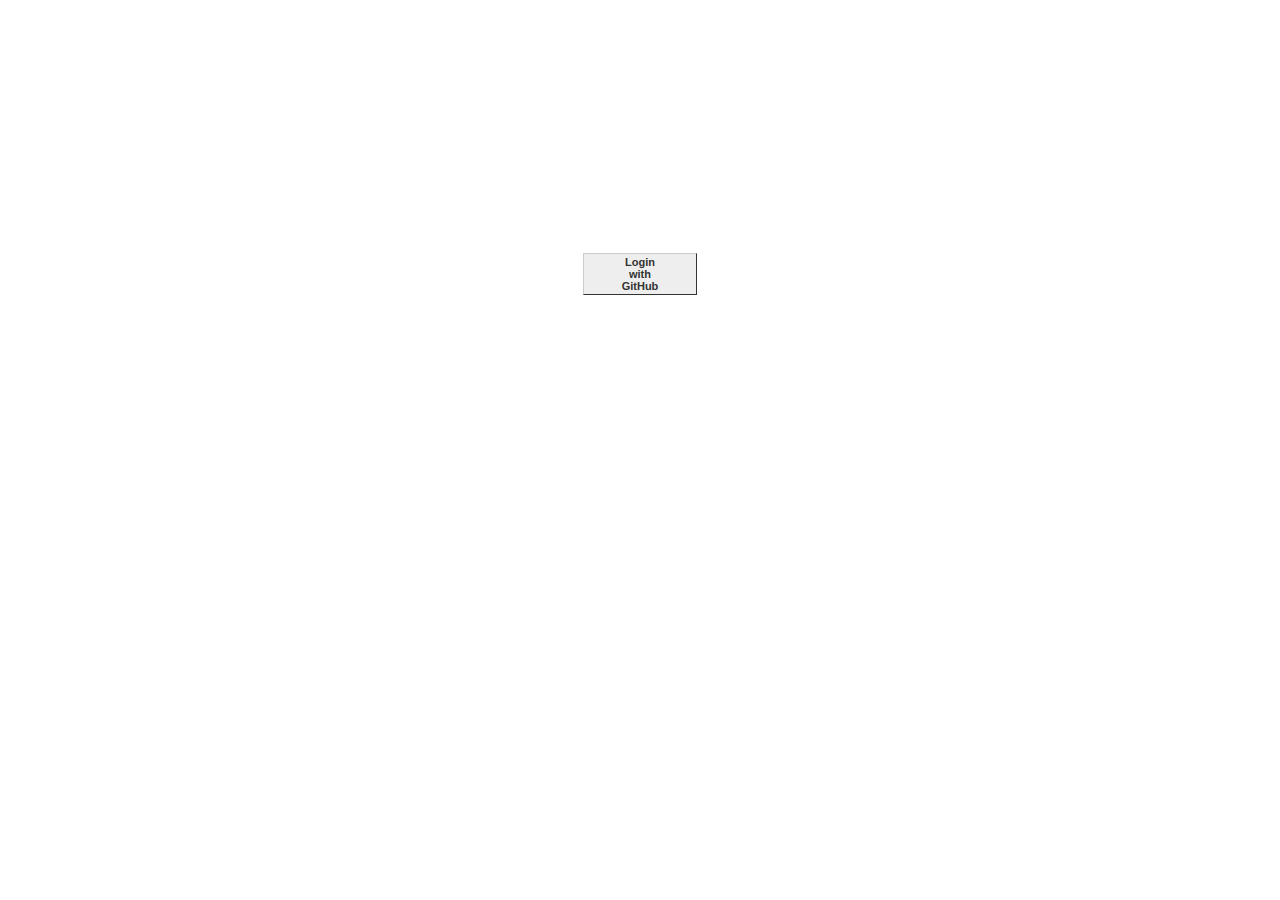
<file: index.html>
<!DOCTYPE html>
<html lang="en">
  <head>
    <meta charset="UTF-8" />
    <meta name="viewport" content="width=device-width, initial-scale=1.0" />

    <title>Bullshit Memory</title>

    <!-- <link rel="stylesheet" href="/index.css" type="text/css" /> -->
    <!-- <link rel="icon" href="favicon.ico" type="image/x-icon" /> -->
    <!-- some utility functions -->
    <script src="./js/utils.js"></script>
    <!-- page config (e.g. local) -->
    <script src="./config.js"></script>
    <style>
      .login-button {
          display: block;
          width: 100px;
          margin: 20% auto;
      }
      .button {
        font: bold 11px Arial;
        text-align: center;
        padding: 6px;
        text-decoration: none;
        background-color: #EEEEEE;
        color: #333333;
        padding: 2px 6px 2px 6px;
        border-top: 1px solid #CCCCCC;
        border-right: 1px solid #333333;
        border-bottom: 1px solid #333333;
        border-left: 1px solid #CCCCCC;
      }
    </style>
  </head>

  <body>
    <header></header>
    <main>
      <a class="button login-button" href="app.html">Login<br />with<br />GitHub</a>
    </main>
    <footer></footer>
    <script>
      const value = readCookie(config.sessionName);
      const page = `${config.host}${config.context}app.html`
      if (value.length > 0) {
        const session = JSON.parse(value);
        if(session) {
          window.location.replace(page);
        }
      }
    </script>
  </body>
</html>
</file>
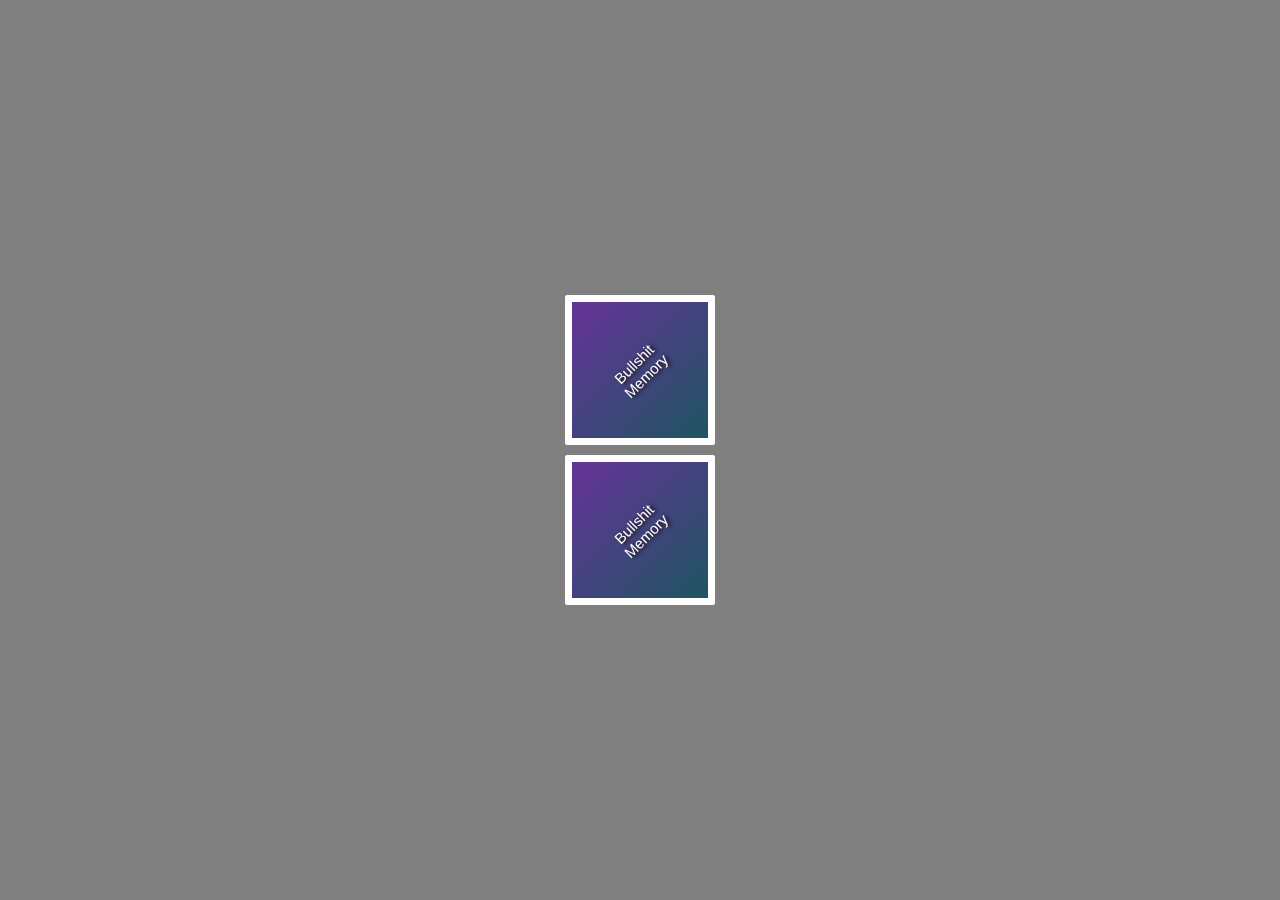
<file: drafts/01/card.html>
<!DOCTYPE html>
<html lang="en">
  <head>
    <meta charset="UTF-8" />
    <meta name="viewport" content="width=device-width, initial-scale=1.0" />

    <title>Draft of card design</title>

    <link rel="stylesheet" href="card.css" type="text/css" />
    <link rel="stylesheet" href="/index.css" type="text/css" />
  </head>
  <body>
    <header></header>
    <main>
      <article class="card">
        <div class="card-inner">
          <div class="card-front">Some text</div>
          <div class="card-backside"></div>
        </div>
      </article>
      <article class="card">
        <div class="card-inner">
          <div class="card-front">Some text</div>
          <div class="card-backside"></div>
        </div>
      </article>
    </main>
    <footer></footer>
  </body>
</html>
</file>
<file: index.css>
:root {
  padding: 0;
  margin: 0;
  font-size: 62.5%;
  box-sizing: border-box;

  /* Colors */
  --color-primary: #663399;
  --color-secondary: #1e5561;
  --color-background: gray;
  --color-black: #1a0202;
  --color-white: #fbfbfb;

  /* Fonts */
  --font-primary: "Poppins", sans-serif;

  /* Shadows */
  --shadow-primary: 0 4px 8px var(--color-black);
}

html,
body {
  padding: 0;
  margin: 0;
  height: 100%;
  width: 100%;
}

body {
  font-family: var(--font-primary);
  background-color: var(--color-background);
  color: var(--color-black);
  display: flex;
  justify-content: center;
  align-items: center;
}
</file>
<file: drafts/01/card.css>
.card {
  perspective: 100rem;
}

.card-inner {
  position: relative;
  width: 15rem;
  aspect-ratio: 1/1;
  text-align: center;
  transition: transform 0.8s;
  transform-style: preserve-3d;
  cursor: pointer;
  transform-origin: center;
  margin: 1rem;
}

.card:hover .card-inner {
  transform: rotateY(180deg);
}

.card-front,
.card-backside {
  position: absolute;
  backface-visibility: hidden;
  width: 100%;
  aspect-ratio: 1/1;
  border-radius: 0.2rem;
  display: flex;
  align-items: center;
  justify-content: center;
}

.card-backside::after {
  content: "Bullshit Memory";
  font-size: 1.5rem;
  color: white;
  position: absolute;
  top: 50%;
  left: 50%;
  transform: translate(-50%, -50%) rotate(-45deg);
  text-shadow: 0.2rem 0.2rem 0.4rem var(--color-black);
}

.card-front {
  background: var(--color-white);
  transform: rotateY(180deg);
}

.card-backside {
  background: linear-gradient(
    135deg,
    var(--color-primary),
    var(--color-secondary)
  );
  border: 0.7rem solid #ffffff;
  width: 13.6rem;
}
</file>
